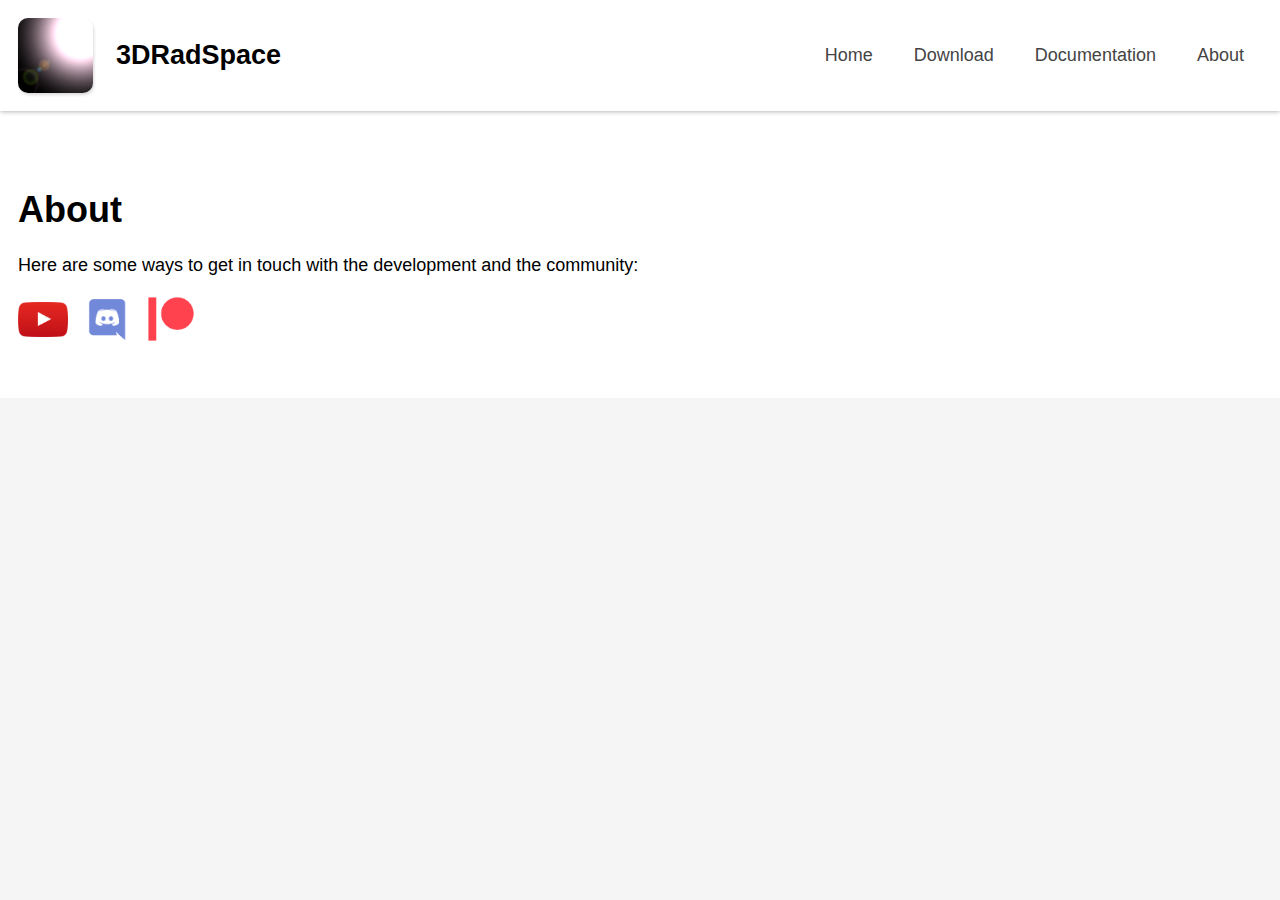
<file: about.html>
<!DOCTYPE html>
<html lang="en">
    <head>
        <title>About - 3DRadSpace</title>
        <link rel="icon" type="image/png" href="3dradspace_logo.png">
        <link rel="stylesheet" href="stylesheet.css">
    </head>
    <body>
        <div class="header">
            <div class="header-left">
                <a class="header-left-link" href="index.html">
                    <img src="3dradspace_logo.png" alt="Logo" class="header-logo">
                    <span class="header-title">3DRadSpace</span>
                </a>
            </div>
            <div style="align-self: center;">
                <nav>
                    <a class="nav-link" href="index.html">Home</a>
                    <a class="nav-link" href="download.html">Download</a>
                    <a class="nav-link" href="Documentation/index.html">Documentation</a>
                    <a class="nav-link" href="about.html">About</a>
                </nav>
            </div>
        </div>

        <div class="content">

            <h1>About</h1>

            <p>
                Here are some ways to get in touch with the development and the community:
            </p>

            <a title="YouTube" href="https://www.youtube.com/channel/UCiXfOS97DJm305h5rE7Ljng" target="_blank" style="text-decoration: none;">
                <img class="social-card" src="youtube-logo.png" alt="Youtube Logo">
            </a>
            <a title="Discord" href="https://discord.gg/9BcQQyu" target="_blank" style="text-decoration: none; margin-left: 0.5rem;">
                <img class="social-card" src="discord-logo.png" alt="Discord Logo">
            </a>
            <a title="Patreon" href="https://www.patreon.com/3dradspace" target="_blank" style="text-decoration: none; margin-left: 0.5rem;">
                <img class="social-card" src="patreon-logo.png" alt="Patreon Logo">
            </a>
        </div>

    </body>
</html>
</file>
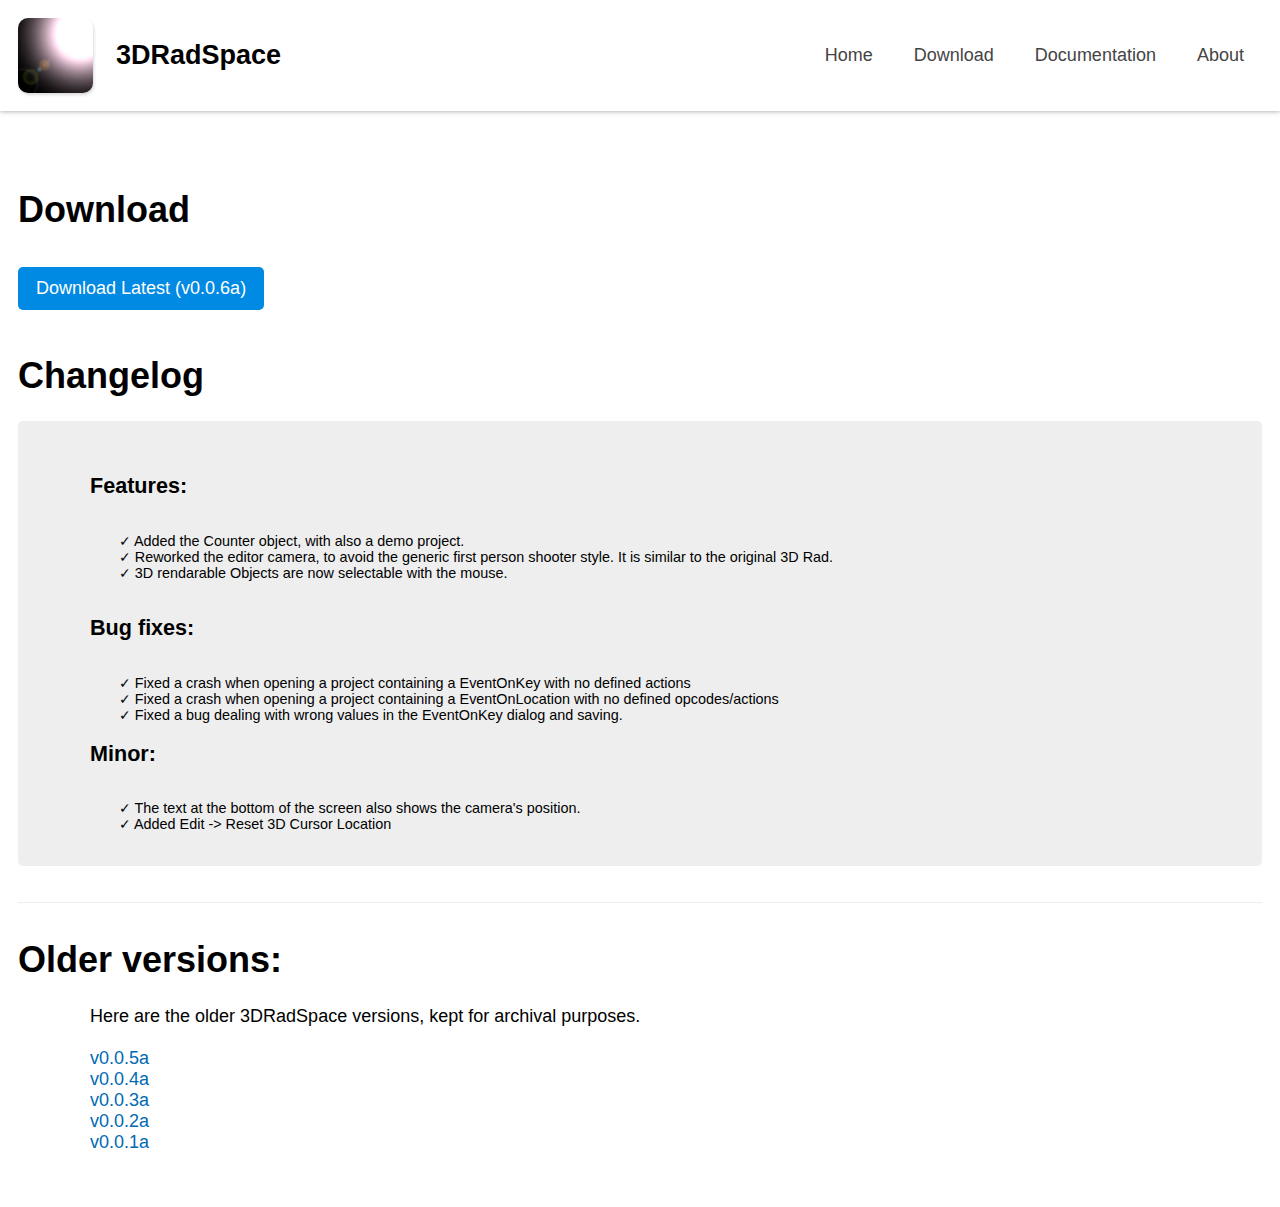
<file: download.html>
<!DOCTYPE html>
<html lang="en">
	<head>
		<title>Download - 3DRadSpace</title>
		<link rel="icon" type="image/png" href="3dradspace_logo.png">
		<link rel="stylesheet" href="stylesheet.css">
	</head>
	<body>
		<div class="header">
			<div class="header-left">
				<a class="header-left-link" href="index.html">
					<img src="3dradspace_logo.png" alt="Logo" class="header-logo">
					<span class="header-title">3DRadSpace</span>
				</a>
			</div>
			<div style="align-self: center;">
				<nav>
					<a class="nav-link" href="index.html">Home</a>
					<a class="nav-link" href="download.html">Download</a>
					<a class="nav-link" href="Documentation/index.html">Documentation</a>
					<a class="nav-link" href="about.html">About</a>
				</nav>
			</div>
		</div>

		<div class="content">

			<h1>Download</h1>

			<div style="margin-top: 2rem;">
				<a class="button" href="https://github.com/3DRadSpace/3D_Rad_Space/releases/download/0.0.6a/3DRadSpace.v006a.rar">Download Latest (v0.0.6a)</a>
			</div>
			<br>
			<h1>Changelog</h1>
			
			<div style="border-radius: 5px;background: #eeeeee;padding: 1rem 1rem 1rem 4rem;font-size: 0.8rem">
				&emsp;<h2>Features:</h2>
				<br>
				&emsp;&emsp;✓ Added the Counter object, with also a demo project.
				<br>
				&emsp;&emsp;✓ Reworked the editor camera, to avoid the generic first person shooter style. It is similar to the original 3D Rad.
				<br>
				&emsp;&emsp;✓ 3D rendarable Objects are now selectable with the mouse.
				<br>
			&emsp;<h2>Bug fixes:</h2>
				<br>
				&emsp;&emsp;✓ Fixed a crash when opening a project containing a EventOnKey with no defined actions
				<br>
				&emsp;&emsp;✓ Fixed a crash when opening a project containing a EventOnLocation with no defined opcodes/actions
			   <br>
				&emsp;&emsp;✓ Fixed a bug dealing with wrong values in the EventOnKey dialog and saving.

			&emsp;<h2>Minor:</h2>
				<br>
				&emsp;&emsp;✓ The text at the bottom of the screen also shows the camera's position.
				<br>
				&emsp;&emsp;✓ Added Edit -&gt; Reset 3D Cursor Location
				<br>
				<br>
			</div>

			<hr style="margin: 2rem 0;">

			<div style="margin: 1rem 0;">
				<h1>Older versions:</h1>
			</div>
			<div style="padding-left:4em">
				Here are the older 3DRadSpace versions, kept for archival purposes. <br> <br>
				<a href="https://github.com/3DRadSpace/3D_Rad_Space/releases/download/0.0.5a/3DRadSpace.v005a.rar">v0.0.5a</a>
				<br>
				<a href="https://github.com/3DRadSpace/3D_Rad_Space/releases/download/0.0.4a/3DRadSpace.v004a.rar">v0.0.4a</a>
				<br>
				<a href="https://github.com/3DRadSpace/3D_Rad_Space/releases/download/0.0.3a/3DRadSpace.v003a.rar">v0.0.3a</a>
				<br>
				<a href="https://github.com/3DRadSpace/3D_Rad_Space/releases/download/0.0.2a/3DRadSpace.v002a.rar">v0.0.2a</a>
				<br>
				<a href="https://github.com/3DRadSpace/3D_Rad_Space/releases/download/v0.0.1a/3DRadSpace.First.Public.Alpha.v001a.zip">v0.0.1a</a>
			</div>

		</div>
	</body>
</html>
</file>
<file: stylesheet.css>
html {
    font-family: Arial, sans-serif;
    font-size: 18px;
}

body {
    margin: 0;
    background: #f5f5f5;
}

hr {
    height: 1px;
    border: none;
    background: #eeeeee;
}

a {
    color: #006ab3;
    text-decoration: none;
}
a:hover {
    text-decoration: underline;
}
a:active {
    color: #004f83;
    text-decoration: underline;
}

.nav-link {
    color: #444444;
    padding: 0 1rem;
    text-decoration: none;
}
.nav-link:hover {
    text-decoration: underline;
}
.nav-link:active {
    text-decoration: underline;
}
.nav-link-active {
    color: black;
}

.button {
    display: inline-block;
    border: none;
    border-radius: 5px;
    padding: 0.6rem 1rem;
    color: white;
    background-color: #008ae3;
}
.button:hover {
    color: white;
    text-decoration: none;
    background-color: #24a3ff;
}
.button:active {
    color: white;
    text-decoration: none;
    background-color: #004f83;
}

.header {
    box-shadow: 0 0 5px rgba(0, 0, 0, 0.4);
    display: flex;
    position: relative;
    flex-flow: row;
    justify-content: space-between;
    align-content: center;
    padding: 1rem;
    background: white;
    z-index: 9999;
}
.header-left {
    align-self: center;
}
.header-left-link {
    color: black;
    text-decoration: none !important;
}
.header-logo {
    box-shadow: 1px 2px 3px rgba(0, 0, 0, 0.15);
    width: 75px;
    height: 75px;
    border-radius: 10px;
    vertical-align: middle;
}
.header-title {
    font-size: 1.5rem;
    font-weight: bold;
    margin-left: 1rem;
    vertical-align: middle;
}

.content {
    max-width: 1280px;
    margin: auto;
    padding: 3rem 1rem;
    background: white;
}

.social-card {
    display: inline-block;
    max-width: 50px;
    max-height: 50px;
    vertical-align: middle;
}
.hidden {
  display: none;
}
</file>
